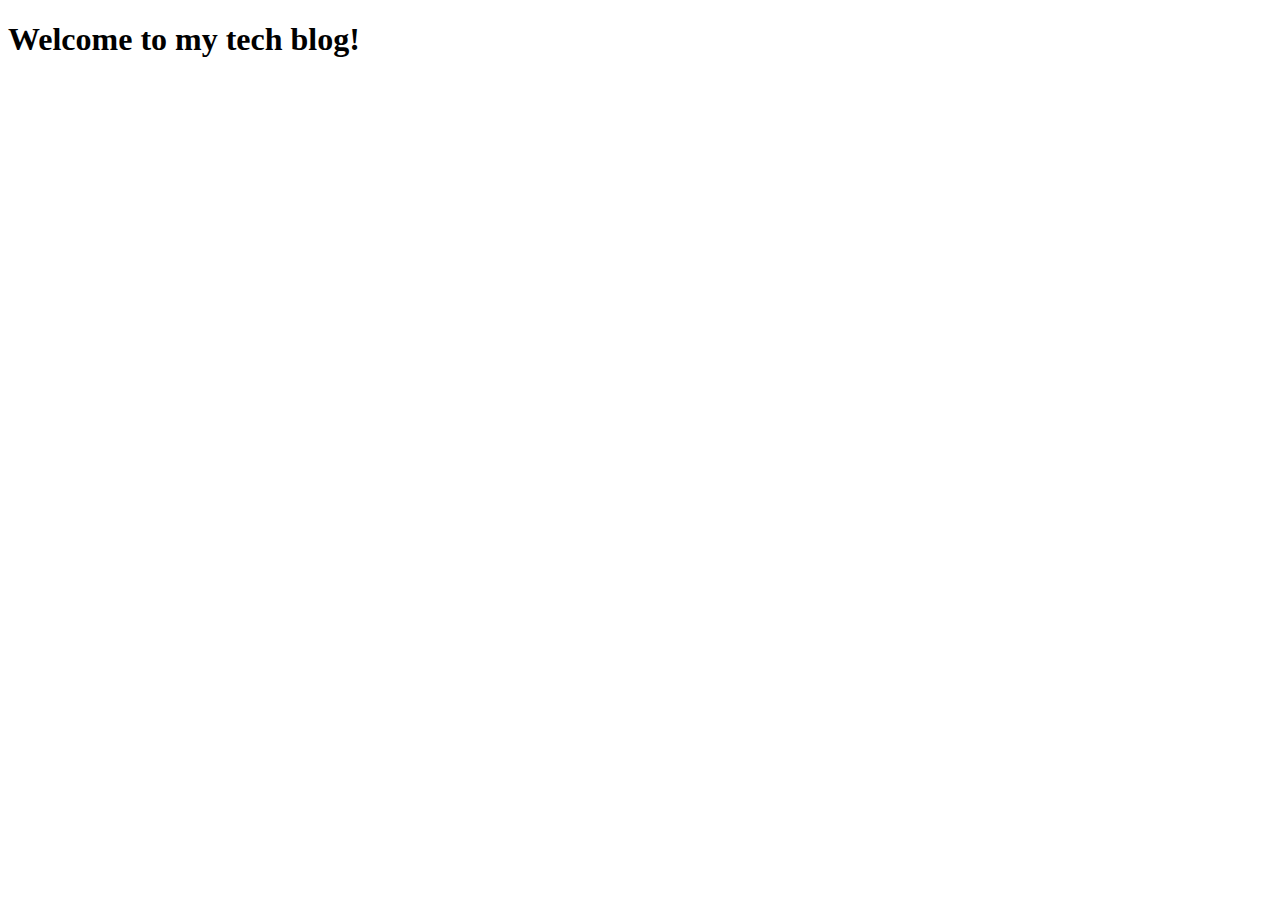
<file: index.html>
<!DOCTYPE html>
<html lang="en">
  <head>
    <meta charset="UTF-8">
    <meta name="viewport" content="width=device-width, initial-scale=1.0">
    <title>Peter Nylander's tech blog</title>
  </head>
  <body>
    <header>
      <h1>Welcome to my tech blog!</h1>
    </header>

    <nav>
      <!-- Add navigation links here -->
    </nav>

    <main>
      <!-- Add blog posts here -->
    </main>

    <footer>
      <!-- Add footer content here -->
    </footer>
  </body>
</html>
</file>
